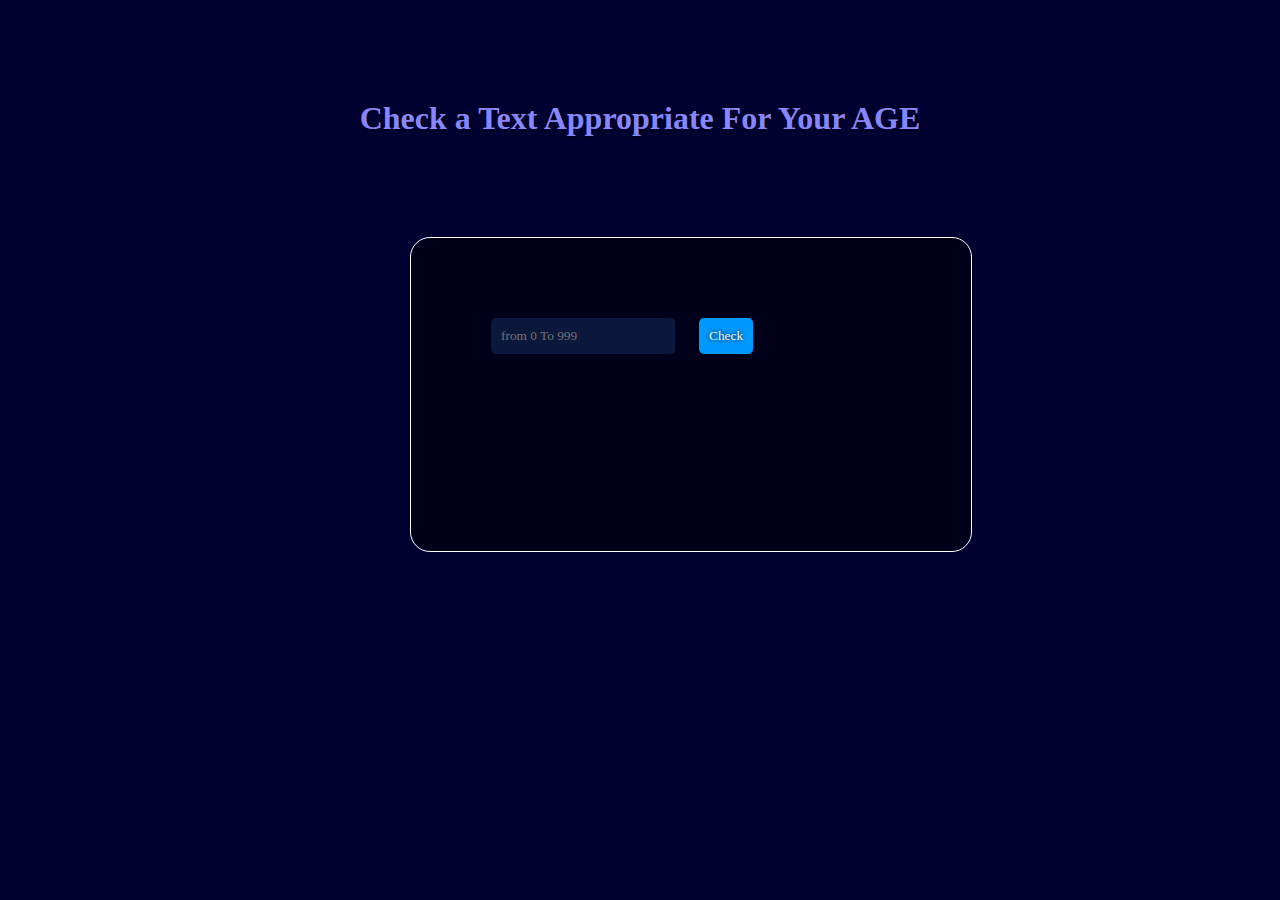
<file: index.html>
<!DOCTYPE html>
<html lang="en">
<head>
    <meta charset="UTF-8">
    <meta name="viewport" content="width=device-width, initial-scale=1.0">
    <title>Age checker</title>
    <link rel="stylesheet" href="style.css">
</head>
<body>
    
    <h1>Check a Text Appropriate For Your AGE</h1>

    <div class="form">

        <input type="text" id="Year" class="age" placeholder="from 0 To 999" >

        <button onclick="checkage()">Check</button>

        <br>

        <input type="text" id="result" class="tex">

    </div>


    <script src="input.js"></script>
</body>
</html>
</file>
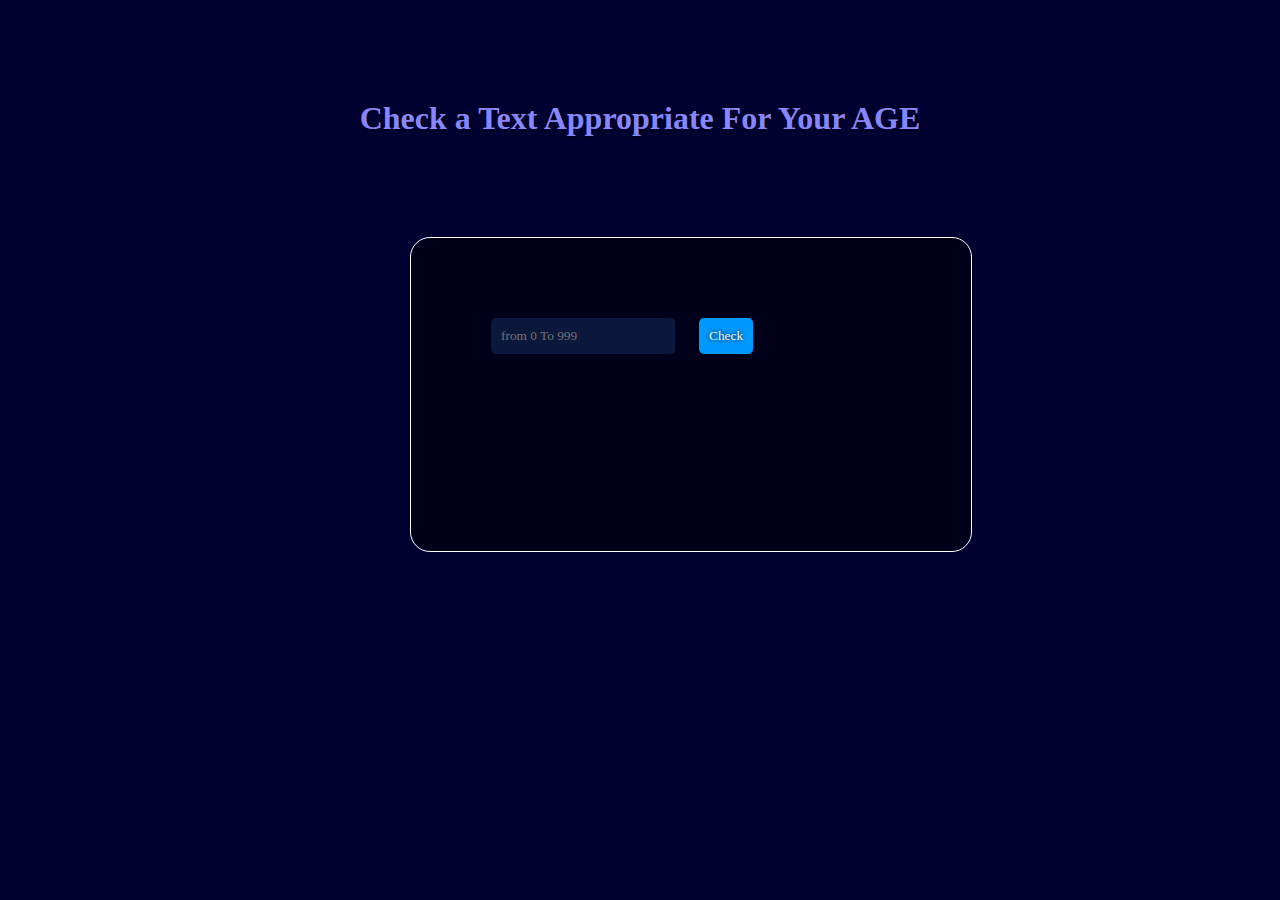
<file: learn.html>
<!DOCTYPE html>
<html lang="en">
<head>
    <meta charset="UTF-8">
    <meta name="viewport" content="width=device-width, initial-scale=1.0">
    <title>Age checker</title>
    <link rel="stylesheet" href="style.css">
</head>
<body>
    
    <h1>Check a Text Appropriate For Your AGE</h1>

    <div class="form">

        <input type="text" id="Year" class="age" placeholder="from 0 To 999" >

        <button onclick="checkage()">Check</button>

        <br>

        <input type="text" id="result" class="tex">

    </div>


    <script src="input.js"></script>
</body>
</html>
</file>
<file: style.css>
*{
    margin: 0;
    padding: 0;
    font-family: cursive;
}

body {
    background-color: rgb(0, 0, 49);
    height: 100vh;
}

h1 {
    text-align: center;
    padding: 100px;
    color: rgb(136, 134, 255);
    text-shadow: black 0 0 3px;
}

.form {
    background-color: rgba(0, 0, 0, 0.459);
    border: white solid 1px;
    border-radius: 20px;
    display: inline-block;
    padding: 60px;
    margin-left: 410px;
}

.form .age {
    padding: 10px;
    margin: 20px;
    border: none;
    border-radius: 5px;
    background-color: rgba(78, 161, 255, 0.144);
}

.form button {
    padding: 8px;
    border: rgb(0, 153, 255) solid 2px;
    border-radius: 5px;
    background-color: rgb(0, 153, 255);
    color: beige;
    text-shadow: black 0 0 4px;
    cursor: pointer;
}

.form button:hover {
    background-color: transparent;
    
}

.form .tex {
    padding: 10px;
    padding-right: 50px;
    margin: 40px;
    background-color: transparent;
    border: none;
    cursor: default;
    font-size: 15px;
    width: 300px;
    text-align: center;
}

.tex:focus {
    outline: none;
    border: none;
}
</file>
